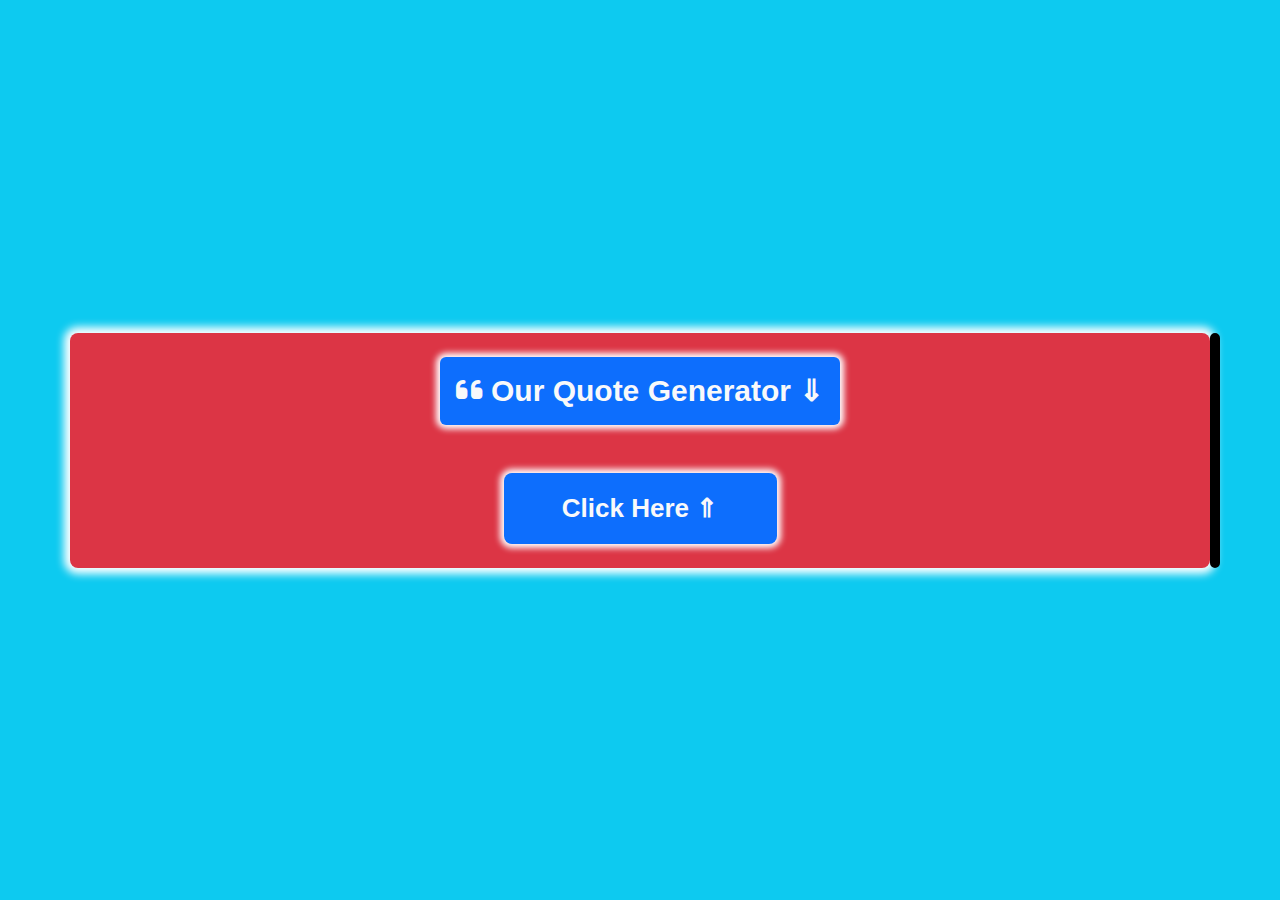
<file: responsiveQuotesGeneration/index.html>
<!DOCTYPE html>
<html lang="en-us" dir="ltr" class="h-100">
    <head>
        <meta name="description" content="Hello Everyone! , And Welcome To The Responsive Random Quotes Generator , Click To Get Only One Random Quote" />
        <meta name="keywords" content="ResponsiveRandomQuotesGenerator , Random , Quotes , Generator" />
        <meta name="robots" content="follow , index" />
        <meta name="viewport" content="width=device-width, initial-scale=1.0" />
        <meta name="author" content="Mahmoud Khalid Shabaan Omar" />
        <meta name="developer" content="Mahmoud Khalid Shabaan Omar" />
        <meta charset="utf-8" />
        <title>ResponsiveRandomQuotesGenerator</title>
        <link rel="icon" href="QuotesAssets/quoteIcon/quotationIcon.png" />
        <link rel="stylesheet" href="QuotesAssets/QuoteStyling/css/all.min.css" />
        <link rel="stylesheet" href="QuotesAssets/QuoteStyling/css/bootstrap.min.css" />
        <link rel="stylesheet" href="QuotesAssets/QuoteStyling/css/main.css" />
        <link rel="stylesheet" href="QuotesAssets/QuoteStyling/css/mediaQuery.css" />
    </head>
    <body class="bg-info h-100 d-flex align-items-center justify-content-center">
        <div class="quotes-generation-container bg-danger container p-4 rounded-3 position-relative trans-s">
            <h1 class="main-heading bg-primary w-fit p-3 rounded-2 position-relative trans-s text-light main-family text-capitalize mx-auto mb-5 overflow-hidden"><i class="fa-solid fa-quote-left"></i> our quote generator &dArr;</h1>
            <div class="quote-container bg-primary w-75 mx-auto rounded-3 mb-4 p-4 trans-s position-relative" id="quotesContainer">
                <p id="authorName" class="quote-data text-danger bg-black w-fit mb-3 text-capitalize position-relative trans-s  main-family rounded-2"></p>
                <p id="quoteOrdering" class="quote-data text-danger bg-black w-fit mb-3 text-capitalize position-relative trans-s main-family rounded-2 "></p>
                <p id="quoteDescription" class="quote-data text-danger bg-black w-fit mb-3 text-capitalize position-relative trans-s  main-family rounded-2"></p>
            </div>
            <button class="generation-button w-25 mx-auto border border-0 bg-primary text-light p-3 d-flex align-items-center justify-content-center text-capitalize main-family rounded-3 trans-s position-relative" id="generationButton" onclick="testingQuoteNumber()">click here &uArr;</button>
        </div>
        <script src="QuotesAssets/QuoteManipulation/js/index.js"></script>
    </body>
</html>
</file>
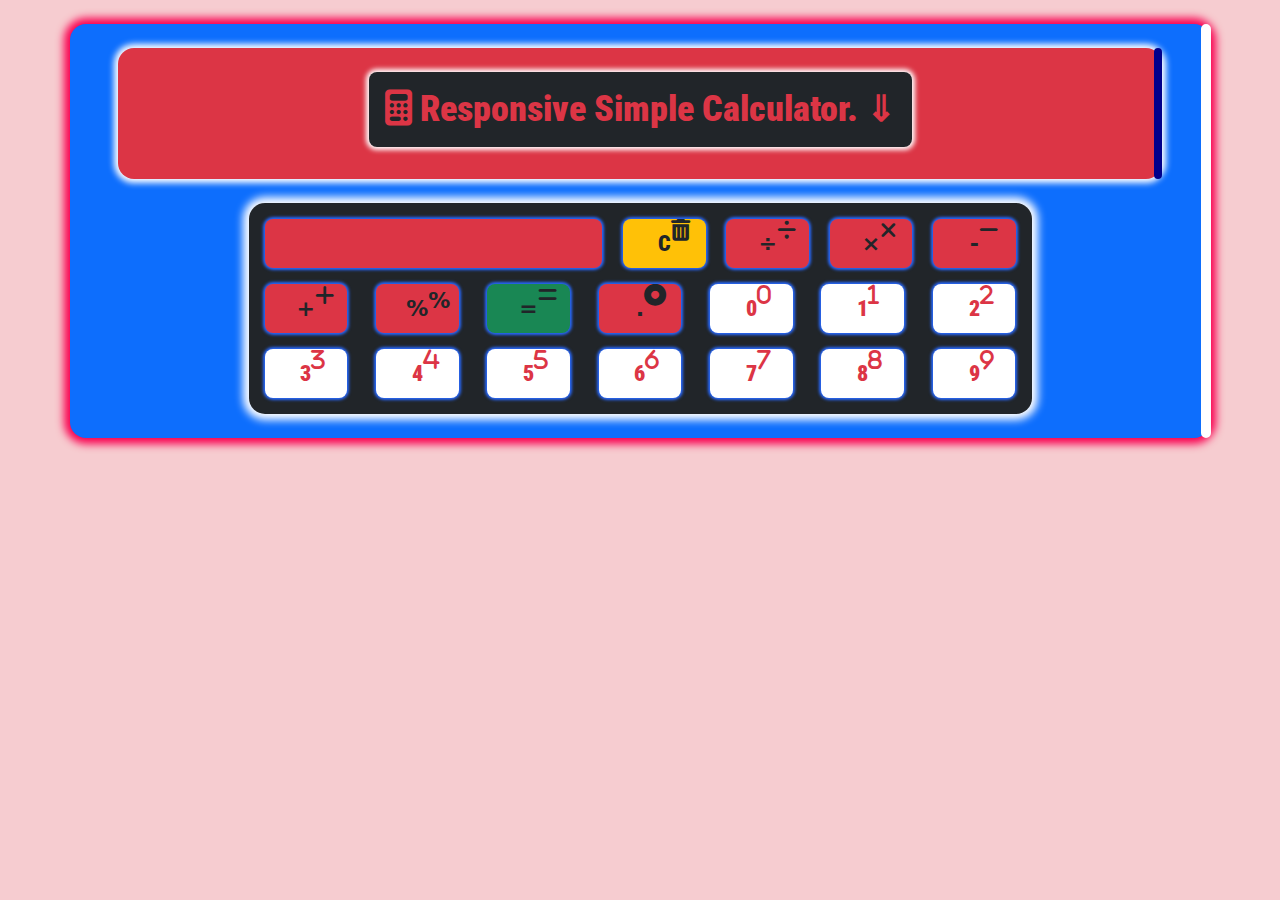
<file: ResponsiveSimpleCalculator/index.html>
<!DOCTYPE html>
<html lang="en-us" dir="ltr">
    <head>
        <meta name="description" content="Hello Everyone! , And Welcome To The Responsive Simple Calculator , You Can Solve Different Mathimaticas Equations By Using Simple Calculator..." />
        <meta name="keywords" content="Responsive Simple Calculator , Simple , Calculator , Solving Different Mathimaticas Equations , Solving , Mathimaticas , Equations" />
        <meta name="robots" content="follow , index" />
        <meta name="viewport" content="width=device-width, initial-scale=1.0" />
        <meta name="author" content="Mahmoud Khalid Shabaan Omar" />
        <meta name="developer" content="Mahmoud Khalid Shabaan Omar" />
        <meta charset="utf-8" />
        <title>ResponsiveSimpleCalculator...</title>
        <link rel="icon" href="ResponsiveSimpleCalculatorAssets/SimpleCalculatorIcon/SimpleCalculatorIcon.png" />
        <link rel="preconnect" href="https://fonts.googleapis.com" />
        <link rel="preconnect" href="https://fonts.gstatic.com" crossorigin />
        <link href="https://fonts.googleapis.com/css2?family=Roboto+Condensed:ital,wght@0,100..900;1,100..900&display=swap" rel="stylesheet" />
        <link rel="stylesheet" href="ResponsiveSimpleCalculatorAssets/SimpleCalculatorStyling/css/all.min.css" />
        <link rel="stylesheet" href="ResponsiveSimpleCalculatorAssets/SimpleCalculatorStyling/css/bootstrap.min.css" />
        <link rel="stylesheet" href="ResponsiveSimpleCalculatorAssets/SimpleCalculatorStyling/css/main.css" />
        <link rel="stylesheet" href="ResponsiveSimpleCalculatorAssets/SimpleCalculatorStyling/css/mediaQuery.css" />
    </head>
    <body class="bg-danger bg-opacity-25 m-0 p-0">
        <section class="responsive-simple-calculator-container bg-primary py-4 px-5 mt-4 container rounded-4 trans-sec position-relative">
            <header class="responsive-simple-calculator-heading-container bg-danger py-4 px-5 mb-4 rounded-4 trans-sec position-relative container">
                <h1 class="main-heading main-family text-capitalize  bg-dark w-fit mx-auto text-danger p-3 rounded-3 position-relative trans-sec overflow-hidden" id="mainHeading"><i class="fa-solid fa-calculator"></i> responsive simple calculator. &dArr;</h1>
                <p class="main-description bg-dark text-danger text-capitalize main-family p-2 rounded-3 trans-sec position-relative mt-4 mb-0 text-center w-fit mx-auto" id="mainDescription"></p>
            </header>
            <section class="responsive-simple-calculator-buttons-container bg-dark p-3 rounded-4 position-relative trans-sec w-75 mx-auto  d-flex flex-wrap justify-content-between align-items-center gap-3 overflow-hidden">
                <input id="displayingValue" class="display-value w-45 border border-0 text-capitalize p-2 rounded-3 main-family bg-danger text-primary trans-sec position-relative overflow-hidden" type="text" disabled/>
                <button class="calculator-button clear-button main-family text-capitalize p-2 bg-warning text-dark trans-sec position-relative border border-0 rounded-3 w-13 overflow-hidden" onclick="clearingUserValue()">c <i class="fa-solid fa-trash-can position-absolute top-0 right-0"></i></button>
                <button class="calculator-button operator-button bg-danger p-2 rounded-3 position-relative text-dark border border-0 trans-sec w-13 overflow-hidden" onclick="appendUserValue('/')">÷ <i class="fa-solid fa-divide position-absolute top-0 right-0"></i></button>
                <button class="calculator-button operator-button bg-danger p-2 rounded-3 position-relative text-dark border border-0 trans-sec w-13 overflow-hidden" onclick="appendUserValue('*')">× <i class="fa-solid fa-multiply position-absolute top-0 right-0"></i></button>
                <button class="calculator-button operator-button bg-danger p-2 rounded-3 position-relative text-dark border border-0 trans-sec w-13 overflow-hidden" onclick="appendUserValue('-')">- <i class="fa-solid fa-subtract position-absolute top-0 right-0"></i></button>
                <button class="calculator-button operator-button bg-danger p-2 rounded-3 position-relative text-dark border border-0 trans-sec w-13 overflow-hidden" onclick="appendUserValue('+')">+ <i class="fa-solid fa-add position-absolute top-0 right-0"></i></button>      
                <button class="calculator-button operator-button bg-danger p-2 rounded-3 position-relative text-dark border border-0 trans-sec w-13 overflow-hidden" onclick="appendUserValue('%')">% <span class=" position-absolute top-0 right-0">%</span></button>   
                <button class="calculator-button equals-button p-2 rounded-3 bg-success text-dark border border-0 position-relative trans-sec w-13 overflow-hidden" onclick="calculatingMathimaticasEquations()">= <i class="fa-solid fa-equals position-absolute top-0 right-0"></i></button>
                <button class="calculator-button operator-button bg-danger p-2 rounded-3 position-relative text-dark border border-0 trans-sec w-13 overflow-hidden" onclick="appendUserValue('.')">. <i class="fa-solid fa-dot-circle position-absolute top-0 right-0"></i></button>
                <button class="calculator-button number-button main-family trans-sec p-2 border border-0 position-relative text-danger bg-white rounded-3 w-13 overflow-hidden" onclick="appendUserValue('0')">0 <i class="fa-solid fa-0 position-absolute top-0 right-0"></i></button>
                <button class="calculator-button number-button main-family trans-sec p-2 border border-0 position-relative text-danger bg-white rounded-3 w-13 overflow-hidden" onclick="appendUserValue('1')">1 <i class="fa-solid fa-1 position-absolute top-0 right-0"></i></button>
                <button class="calculator-button number-button main-family trans-sec p-2 border border-0 position-relative text-danger bg-white rounded-3 w-13 overflow-hidden" onclick="appendUserValue('2')">2 <i class="fa-solid fa-2 position-absolute top-0 right-0"></i></button>
                <button class="calculator-button number-button main-family trans-sec p-2 border border-0 position-relative text-danger bg-white rounded-3 w-13 overflow-hidden" onclick="appendUserValue('3')">3 <i class="fa-solid fa-3 position-absolute top-0 right-0"></i></button>
                <button class="calculator-button number-button main-family trans-sec p-2 border border-0 position-relative text-danger bg-white rounded-3 w-13 overflow-hidden" onclick="appendUserValue('4')">4 <i class="fa-solid fa-4 position-absolute top-0 right-0"></i></button>    
                <button class="calculator-button number-button main-family trans-sec p-2 border border-0 position-relative text-danger bg-white rounded-3 w-13 overflow-hidden" onclick="appendUserValue('5')">5 <i class="fa-solid fa-5 position-absolute top-0 right-0"></i></button> 
                <button class="calculator-button number-button main-family trans-sec p-2 border border-0 position-relative text-danger bg-white rounded-3 w-13 overflow-hidden six" onclick="appendUserValue('6')">6 <i class="fa-solid fa-6 position-absolute top-0 right-0"></i></button>   
                <button class="calculator-button number-button main-family trans-sec p-2 border border-0 position-relative text-danger bg-white rounded-3 w-13 overflow-hidden seven" onclick="appendUserValue('7')">7 <i class="fa-solid fa-7 position-absolute top-0 right-0"></i></button>
                <button class="calculator-button number-button main-family trans-sec p-2 border border-0 position-relative text-danger bg-white rounded-3 w-13 overflow-hidden eight" onclick="appendUserValue('8')">8 <i class="fa-solid fa-8 position-absolute top-0 right-0"></i></button>
                <button class="calculator-button number-button main-family trans-sec p-2 border border-0 position-relative text-danger bg-white rounded-3 w-13 overflow-hidden nine" onclick="appendUserValue('9')">9 <i class="fa-solid fa-9 position-absolute top-0 right-0"></i></button>
            </section>
        </section>
        <script src="ResponsiveSimpleCalculatorAssets/SimpleCalculatorManipulation/js/index.js"></script>
    </body>
</html>
</file>
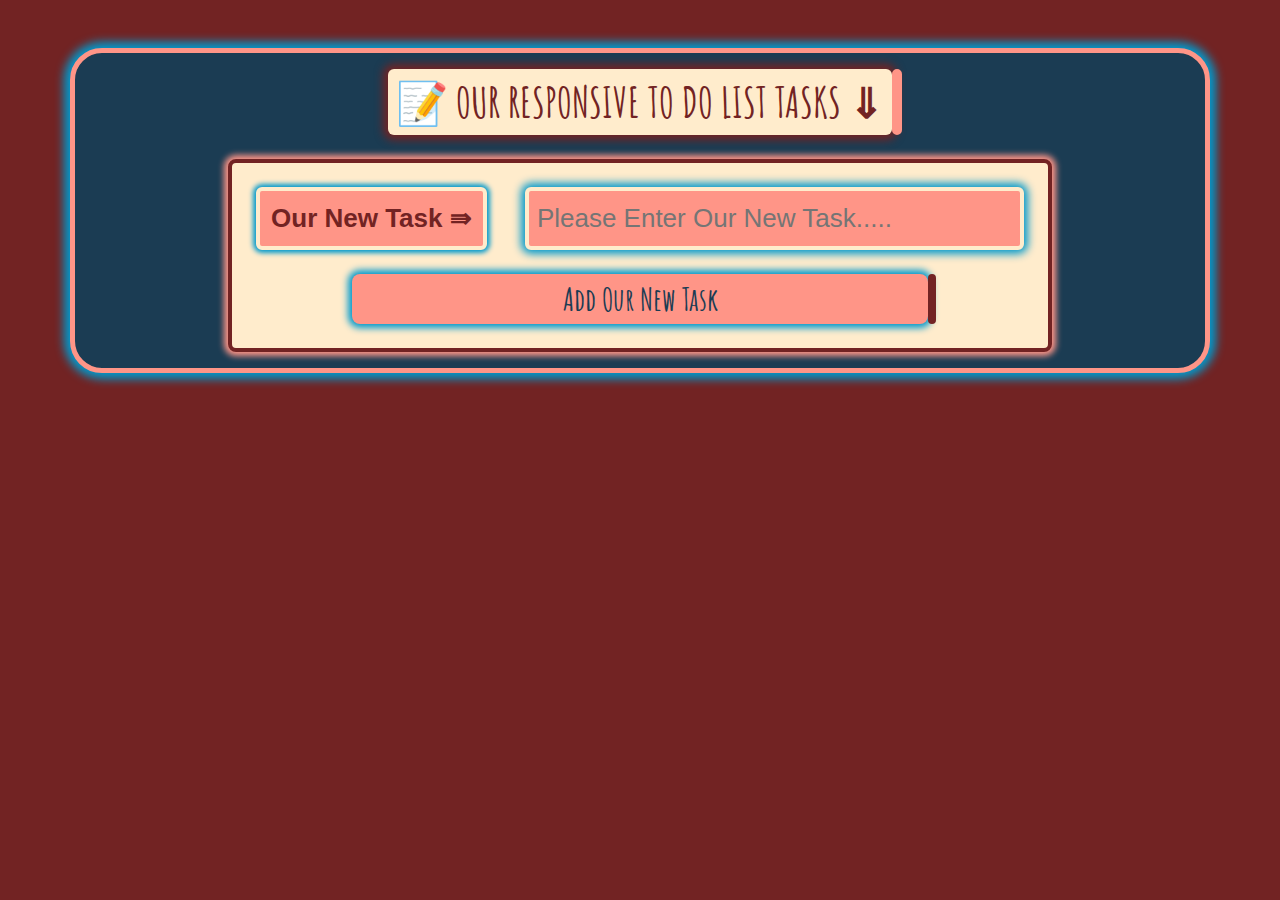
<file: ResponsiveTodoList/index.html>
<!DOCTYPE html>
<html>
    <head>
        <meta name="description" content="Hello Everyone! , And Welcome To The Responive To Do List Tasks , You Can Add New Task Into The Responsive To Do List Tasks..." />
        <meta name="robots" content="folloe , index" />
        <meta name="keywords" content="Responsive To Do List Tasks , To Do , List , Tasks" />
        <meta name="viewport" content="width=device-width, initial-scale=1.0" />
        <meta name="author" content="Mahmoud Khalid Shabaan Omar" />
        <meta name="developer" content="Mahmoud Khalid Shabaan Omar" />
        <meta charset="utf-8" />
        <title>ResponsiveToDoListTasks...</title>
        <link rel="icon" href="todoListAssets/todoListIcon/toDoListIcon.png" />
        <link rel="preconnect" href="https://fonts.googleapis.com" />
        <link rel="preconnect" href="https://fonts.gstatic.com" crossorigin />
        <link href="https://fonts.googleapis.com/css2?family=Amatic+SC:wght@400;700&family=Ubuntu+Condensed&display=swap" rel="stylesheet" />
        <link rel="stylesheet" href="todoListAssets/styling/CSS/all.min.css" />
        <link rel="stylesheet" href="todoListAssets/styling/CSS/bootstrap.min.css" />
        <link rel="stylesheet" href="todoListAssets/styling/CSS/main.css" />
        <link rel="stylesheet" href="todoListAssets/styling/CSS/mediaQuery.css" />
    </head>
    <body class="bg-maroon">
        <div class="to-do-list-container bg-navy container mt-5 p-3 rounded-5 trans-sec">
            <h1 class="main-heading bg-beige w-fit p-2 rounded-2 main-family mx-auto mb-4 text-maroon trans-sec position-relative text-uppercase">📝 our responsive to do list tasks &dArr;</h1>
            <div class="to-do-list-inputs-container trans-sec bg-beige mx-auto p-4 rounded-3 w-75">
                <form class="to-do-list-form-container d-flex align-items-center justify-content-between flex-wrap gap-4">
                    <label for="inputTask" class="input-label text-capitalize position-relative sec-family bg-peach text-maroon p-2 rounded-2 position-relative text-center trans-sec">our new task &rAarr;</label>
                    <input type="text" id="inputTask" class="input-task text-capitalize sec-family rounded-2 trans-sec p-2 text-maroon bg-peach trans-sec" placeholder="please enter our new task....." min="3" max="25" required />
                    <button class="added-button text-capitalize position-relative rounded-3 w-75 mx-auto bg-peach text-navy trans-sec main-family" type="button" id="addedButton">add our new task</button>
                </form>
                <ul id="toDoListTasks" class="to-do-list-tasks bg-peach mt-4 mb-0 position-relative trans-sec py-4 rounded-3 w-50 mx-auto list-unstyled"></ul>
            </div>
        </div>
        <script src="todoListAssets/manipulation/js/index.js"></script>
    </body>
</html>
</file>
<file: responsiveQuotesGeneration/QuotesAssets/QuoteStyling/css/main.css>
:root{
    --main-font-family: 'Gill Sans', 'Gill Sans MT', Calibri, 'Trebuchet MS', sans-serif;
    --wid-fit-content: fit-content;
    --transition-sec: all 1s 1s ease;
}
.main-family{
    font-family: var(--main-font-family);
}
.w-fit{
    width: var(--wid-fit-content);
}
.trans-s{
    transition: var(--transition-sec);
}
.quotes-generation-container{
    box-shadow: 0px 0px 8px 6px #fff;
}
.quotes-generation-container:hover{
    box-shadow: 0px 0px 8px 6px #000;
    background-color: darkblue !important; 
    transform: scale(1.08);
}
.quotes-generation-container::before{
    content: "";
    position: absolute;
    top: 0%;
    right: 0%;
    bottom: 0%;
    left: 100%;
    border: solid 5px #000;
    border-radius: 10px;
    transition: left 2s 2s ease , border-color 2s 2s ease;
}
.quotes-generation-container:hover::before{
    left: 0%;
    border-color: #fff;
}
.quotes-generation-container .main-heading{
    font-size: 30px;
    font-weight: 900;
    box-shadow: 0px 0px 6px 4px #fff;
}
.quotes-generation-container .main-heading:hover{
    background-color: #000 !important;
    color: #f00755 !important;
    box-shadow: 0px 0px 6px 4px #f00755;
    transform: scale(1.07) rotatex(360deg);
}
.quotes-generation-container .main-heading::after{
    content: "";
    position: absolute;
    top: 100%;
    right: 100%;
    bottom: 100%;
    left: 100%;
    border: solid 4px #fff;
    border-radius: 6px;
    transition: top 2s 2s ease , right 2s 2s ease , bottom 2s 2s ease , left 2s 2s ease;
}
.quotes-generation-container .main-heading:hover::after{
    top: 0%;
    right: 0%;
    bottom: 0%;
    left: 0%;
}
.quotes-generation-container .main-heading::before{
    content: "";
    position: absolute;
    bottom: 5px;
    left: 50%;
    transform: translate(-50% , -50%);
    height: 8px;
    border: solid 3px #fff;
    border-right-width: 0px;
    border-left-width: 0px;
    width: 0%;
    transition: width 2s 2s ease;
}
.quotes-generation-container .main-heading:hover::before{
    width: 90%;
}
.quotes-generation-container .generation-button{
    font-size: 26px;
    font-weight: 900;
    box-shadow: 0px 0px 6px 4px #fff;
}
.quotes-generation-container .generation-button:focus{
    background-color: #000 !important;
    box-shadow: 0px 0px 6px 4px #f00755;
    color: #f00755 !important;
    transform: scale(1.1) rotatex(360deg);
}
.quotes-generation-container .generation-button::before{
    content: "";
    position: absolute;
    bottom: 0px;
    left: 50%;
    transform: translate(-50% , -50%);
    width: 0%;
    height: 15px;
    border: solid 3px #f00755;
    border-right-width: 0px;
    border-left-width: 0px;
    transition: width 2s 2s ease;
}
.quotes-generation-container .generation-button:focus::before{
    width: 90%;
}
.quotes-generation-container .generation-button::after{
    content: "";
    position: absolute;
    bottom: 12px;
    left: 50%;
    height: 4px;
    width: 0%;
    background-color: #fff;
    transform: translate(-50% , -50%);
    transition: width 2s 2s ease;
}
.quotes-generation-container .generation-button:focus::after{
    width: 70%;
}
.quotes-generation-container .quote-container{
    box-shadow: 0px 0px 6px 4px #fff;
    display: none;
}
.quotes-generation-container .quote-container:hover{
    box-shadow: 0px 0px 6px 4px #09c;
    background-color: #f00755 !important;
    transform: scale(1.05);
}
.quotes-generation-container .quote-container::before{
    content: "";
    position: absolute;
    top: 0%;
    right: 0%;
    bottom: 0%;
    left: 99.5%;
    border: solid 4px #000;
    border-radius: 8px;
    transition: left 2s 2s ease , border-color 2s 2s ease;
}
.quotes-generation-container .quote-container:hover::before{
    left: 0%;
    border-color: #000;
}
.quotes-generation-container .quote-container .quote-data{
    font-size: 20px;
    font-weight: 800;
    box-shadow: 0px 0px 3px 2px #fff;
}
.quotes-generation-container .quote-container .quote-data:hover{
    transform: scale(1.05) rotatex(360deg);
    box-shadow: 0px 0px 3px 2px #09c;
    background-color: #f00755 !important;
    color: #000 !important;
}
</file>
<file: responsiveQuotesGeneration/QuotesAssets/QuoteStyling/css/mediaQuery.css>
@media(max-width: 576px){
    .quotes-generation-container{
        width: 90%;
        box-shadow: 0px 0px 4px 2px #fff
    }
    .quotes-generation-container:hover{
        box-shadow: 0px 0px 4px 2px #000;
        transform: scale(1.03);
    }
    .quotes-generation-container::before{
        border-width: 3px;
    }
    .quotes-generation-container .main-heading{
        font-size: 18px;
        font-weight: 500;
        box-shadow: 0px 0px 3px 2px #fff
    }
    .quotes-generation-container .main-heading:hover{
        transform: scale(1.06) rotatex(360deg);
        box-shadow: 0px 0px 3px 2px #f00755;
    }
    .quotes-generation-container .main-heading::after{
        border-width: 2px;
    }
    .quotes-generation-container .main-heading::before{
        height: 5px;
        border-width: 1.5px;
        border-right-width: 0px;
        border-left-width: 0px;
        bottom: 10px;
    }
    .quotes-generation-container .generation-button{
        font-size: 16px;
        font-weight: 500;
        width: 50% !important;
        box-shadow: 0px 0px 3px 2px #fff;
    }
    .quotes-generation-container .generation-button:focus{
        box-shadow: 0px 0px 3px 2px #f00755;
        transform: scale(1.06) rotatex(360deg);
    }
    .quotes-generation-container .generation-button::after{
        height: 2px;
        bottom: 13px;
    }
    .quotes-generation-container .generation-button::before{
        height: 10px;
        border-width: 2px;
        border-right-width: 0px;
        border-left-width: 0px;
        bottom: 5px;
    }
    .quotes-generation-container .quote-container{
        box-shadow: 0px 0px 3px 2px #fff;
        width: 95% !important;
    }
    .quotes-generation-container .quote-container:hover{
        box-shadow: 0px 0px 3px 2px #09c;
    }
    .quotes-generation-container .quote-container::before{
        border-width: 2px;
        left: 99%;
    }
    .quotes-generation-container .quote-container .quote-data{
        font-size: 12px;
        font-weight: 500;
        box-shadow: 0px 0px 2px 1px #fff;
    }
    .quotes-generation-container .quote-container .quote-data:hover{
        box-shadow: 0px 0px 2px 1px #09c;
    }

}
@media((min-width: 576px) and (max-width: 768px)){
    .quotes-generation-container{
        box-shadow: 0px 0px 4px 2px #fff;
    }
    .quotes-generation-container:hover{
        box-shadow: 0px 0px 4px 2px #000;
        transform: scale(1.05)
    }
    .quotes-generation-container::before{
        border-width: 3px;
    }
    .quotes-generation-container .main-heading{
        font-size: 20px;
        font-weight: 600;
        box-shadow: 0px 0px 3px 2px #fff;
    }
    .quotes-generation-container .main-heading:hover{
        transform: scale(1.06) rotatex(360deg);
        box-shadow: 0px 0px 3px 2px #f00755;
    }
    .quotes-generation-container .main-heading::after{
        border-width: 2px;
    }
    .quotes-generation-container .main-heading::before{
        height: 5px;
        border-width: 1.5px;
        border-right-width: 0px;
        border-left-width: 0px;
        bottom: 10px;
    }
    .quotes-generation-container .generation-button{
        font-size: 18px;
        font-weight: 600;
        width: 50% !important;
        box-shadow: 0px 0px 3px 2px #fff;
    }
    .quotes-generation-container .generation-button:focus{
        box-shadow: 0px 0px 3px 2px;
        transform: scale(1.06) rotatex(360deg);
    }
    .quotes-generation-container .generation-button::after{
        height: 2px;
        bottom: 13px;       
    }
    .quotes-generation-container .generation-button::before{
        height: 10px;
        border-width: 2px;
        border-right-width: 0px;
        border-left-width: 0px;
        bottom: 5px;       
    }
    .quotes-generation-container .quote-container{
        width: 90% !important;
        box-shadow: 0px 0px 5px 3px #fff;
    }
    .quotes-generation-container .quote-container:hover{
        box-shadow: 0px 0px 5px 3px #09c;
    }
    .quotes-generation-container .quote-container::before{
        border-width: 2px;
    }
    .quotes-generation-container .quote-container .quote-data{
        font-size: 14px;
        font-weight: 500;
        box-shadow: 0px 0px 2px 1px #fff;
    }
    .quotes-generation-container .quote-container .quote-data:hover{
        box-shadow: 0px 0px 2px 1px #09c;
    }
}
@media((min-width: 768px) and (max-width: 992px)){
    .quotes-generation-container{
        box-shadow: 0px 0px 6px 4px #fff;
    }
    .quotes-generation-container:hover{
        box-shadow: 0px 0px 6px 4px;
        transform: scale(1.07);
    }
    .quotes-generation-container::before{
        border-width: 4px;
    }
    .quotes-generation-container .main-heading{
        font-size: 24px;
        font-weight: 700;
        box-shadow: 0px 0px 5px 3px #fff;
    }
    .quotes-generation-container .main-heading:hover{
        transform: scale(1.08) rotatex(360deg);
        box-shadow: 0px 0px 5px 3px #f00755;
    }
    .quotes-generation-container .main-heading::after{
        border-width: 3px;
    }
    .quotes-generation-container .main-heading::before{
        height: 7px;
        border-width: 2.5px;
        border-right-width: 0px;
        border-left-width: 0px;
    }
    .quotes-generation-container .generation-button{
        width: 35% !important;
        font-size: 20px;
        font-weight: 700;
        box-shadow: 0px 0px 5px 3px #fff;
    }
    .quotes-generation-container .generation-button:focus{
        transform: scale(1.08) rotatex(360deg);
        box-shadow: 0px 0px 5px 3px #f00755;
    }
    .quotes-generation-container .generation-button::after{
        height: 3px;
        bottom: 10px;
    }
    .quotes-generation-container .generation-button::before{
        height: 12px;
        border-width: 3px;
        border-right-width: 0px;
        border-left-width: 0px;
    }
    .quotes-generation-container .quote-container{
        box-shadow: 0px 0px 5px 3px #fff;
        width: 85% !important;
    }
    .quotes-generation-container .quote-container:hover{
        box-shadow: 0px 0px 5px 3px #09c;
    }
    .quotes-generation-container .quote-container::before{
        border-width: 3px;
    }
    .quotes-generation-container .quote-container .quote-data{
        font-size: 16px;
        font-weight: 600;
        box-shadow: 0px 0px 3px 1px #fff;
    }
    .quotes-generation-container .quote-container .quote-data:hover{
        box-shadow: 0px 0px 3px 1px #09c;
    }
}
@media((min-width: 992px) and (max-width: 1200px)){
    .quotes-generation-container{
        box-shadow: 0px 0px 6px 4px #fff;
    }
    .quotes-generation-container:hover{
        transform: scale(1.03);
        box-shadow: 0px 0px 6px 4px #000;
    }
    .quotes-generation-container::before{
        border-width: 4px;
    }
    .quotes-generation-container .main-heading{
        font-size: 27px;
        font-weight: 800;
        box-shadow: 0px 0px 5px 3px #fff;
    }
    .quotes-generation-container .main-heading:hover{
        box-shadow: 0px 0px 5px 3px #f00755;
    }
    .quotes-generation-container .main-heading::after{
        border-width: 3px;
    }
    .quotes-generation-container .main-heading::before{
        height: 7px;
        border-width: 2.5px;
        border-right-width: 0px;
        border-left-width: 0px;
    }
    .quotes-generation-container .generation-button{
        font-size: 23px;
        width: 25% !important;
        box-shadow: 0px 0px 5px 3px #fff;
    }
    .quotes-generation-container .generation-button:focus{
        box-shadow: 0px 0px 5px 3px #f00755;
    }
    .quotes-generation-container .generation-button::after{
        height: 3px;
        bottom: 10px;
    }
    .quotes-generation-container .generation-button::before{
        height: 12.75px;
        border-width: 3px;
        border-right-width: 0px;
        border-left-width: 0px;
    }
    .quotes-generation-container .quote-container{
        box-shadow: 0px 0px 5px 3px #fff;
        width: 85% !important;
    }
    .quotes-generation-container .quote-container:hover{
        box-shadow: 0px 0px 5px 3px #09c
    }
    .quotes-generation-container .quote-container .quote-data{
        font-size: 18px;
        font-weight: 600;
        box-shadow: 0px 0px 3px 1px #fff;
    }
    .quotes-generation-container .quote-container .quote-data:hover{
        box-shadow: 0px 0px 3px 1px #09c;
    }
}
</file>
<file: ResponsiveSimpleCalculator/ResponsiveSimpleCalculatorAssets/SimpleCalculatorStyling/css/main.css>
:root{
    --wid-fit-content: fit-content;
    --wid-13: 11%;
    --wid-45: 45%;
    --transition-second: all 1s 1s ease;
    --main-font-family: "Roboto Condensed", sans-serif;
}
.w-fit{
    width: var(--wid-fit-content);
}
.w-13{
    width: var(--wid-13);
}
.w-45{
    width: var(--wid-45);
}
.trans-sec{
    transition: var(--transition-second);
}
.main-family{
    font-family: var(--main-font-family);
}
*{
    box-sizing: border-box;
    padding: 0;
    margin: 0;
}
.responsive-simple-calculator-container{
    box-shadow: 0px 0px 8px 6px #f90150
}
.responsive-simple-calculator-container:hover{
    background-color: darkblue !important;
    box-shadow: 0px 0px 8px 6px #2869ff;
    transform: scale(1.03);
}
.responsive-simple-calculator-container::before{
    content: "";
    position: absolute;
    top: 0%;
    right: 0%;
    bottom: 0%;
    left: 99.25%;
    border: solid 5px #fff;
    border-radius: 13px;
    transition: left 2s 2s ease;
}
.responsive-simple-calculator-container:hover::before{
    left: 0%;
}
.responsive-simple-calculator-container .responsive-simple-calculator-heading-container{
    box-shadow: 0px 0px 6px 4px #fff;
}
.responsive-simple-calculator-container .responsive-simple-calculator-heading-container:hover{
    box-shadow: 0px 0px 6px 4px #f90150;
    background-color: #2869ff !important;
    transform: scale(1.05);
}
.responsive-simple-calculator-container .responsive-simple-calculator-heading-container::before{
    content: "";
    position: absolute;
    top: 0%;
    right: 0%;
    bottom: 0%;
    left: 99.25%;
    border: solid 4px darkblue;
    border-radius: 12px;
    transition: left 2s 2s ease;
}
.responsive-simple-calculator-container .responsive-simple-calculator-heading-container:hover::before{
    left: 0%;
}
.responsive-simple-calculator-container .responsive-simple-calculator-heading-container .main-heading{
    font-size: 36px;
    font-weight: 900;
    box-shadow: 0px 0px 5px 3px #fff;
    cursor: pointer;
}
.responsive-simple-calculator-container .responsive-simple-calculator-heading-container .main-heading:hover{
    background-color: #f90150 !important;
    color: #f3f3f3 !important;
    box-shadow: 0px 0px 5px 3px #000;
    transform: scale(1.1) rotatex(360deg);
}
.responsive-simple-calculator-container .responsive-simple-calculator-heading-container .main-heading::after{
    content: "";
    position: absolute;
    top: 100%;
    right: 100%;
    bottom: 100%;
    left: 100%;
    border: solid 4px #2869ff;
    border-radius: 9px;
    transition: top 2s 2s ease , right 2s 2s ease , bottom 2s 2s ease , left 2s 2s ease;
}
.responsive-simple-calculator-container .responsive-simple-calculator-heading-container .main-heading:hover::after{
    top: 0%;
    right: 0%;
    bottom: 0%;
    left: 0%;
}
.responsive-simple-calculator-container .responsive-simple-calculator-heading-container .main-heading::before{
    content: "";
    position: absolute;
    bottom: 3px;
    height: 10px;
    left: 50%;
    width: 0%;
    transform: translate(-50% , -50%);
    border: solid 3px #fff;
    border-right-width: 0px;
    border-left-width: 0px;
    transition: width 2s 2s ease;
}
.responsive-simple-calculator-container .responsive-simple-calculator-heading-container .main-heading:hover::before{
    width: 90%;
}
.responsive-simple-calculator-container .responsive-simple-calculator-heading-container .main-description{
    font-size: 20px;
    font-weight: 700;
    box-shadow: 0px 0px 5px 3px #fff;
    display: none;
}
.responsive-simple-calculator-container .responsive-simple-calculator-heading-container .main-description:hover{
    color: #fff !important;
    background-color: #f90150 !important;
    box-shadow: 0px 0px 5px 3px #000;
    transform: scale(1.05) rotatex(360deg);
}
.responsive-simple-calculator-container .responsive-simple-calculator-heading-container .main-description::before{
    content: "";
    position: absolute;
    bottom: 3px;
    left: 20%;
    right: 20%;
    border: solid 5px #2869ff;
    border-radius: 9px;
    transition: top 2s 2s ease , right 2s 2s ease , bottom 2s 2s ease , left 2s 2s ease ;
}
.responsive-simple-calculator-container .responsive-simple-calculator-heading-container .main-description:hover::before{
    top: 0%;
    right: 0%;
    bottom: 0%;
    left: 0%;
}
.responsive-simple-calculator-container .responsive-simple-calculator-buttons-container{
    box-shadow: 0px 0px 8px 6px #fff;
}
.responsive-simple-calculator-container .responsive-simple-calculator-buttons-container:hover{
    background-color: rgba(169, 169, 169, 0.857) !important;
    box-shadow: 0px 0px 8px 6px #f90150;
    transform: scale(1.05);
}
.responsive-simple-calculator-container .responsive-simple-calculator-buttons-container::before{
    content: "";
    position: absolute;
    top: 100%;
    right: 100%;
    bottom: 100%;
    left: 100%;
    border: solid 5px #2869ff;
    border-radius: 13px;
    transition: top 2s 2s ease , right 2s 2s ease , bottom 2s 2s ease , left 2s 2s ease;
}
.responsive-simple-calculator-container .responsive-simple-calculator-buttons-container:hover::before{
    top: 0%;
    right: 0%;
    bottom: 0%;
    left: 0%;
}
.responsive-simple-calculator-container .responsive-simple-calculator-buttons-container .display-value , .responsive-simple-calculator-container .responsive-simple-calculator-buttons-container .calculator-button{
    font-size: 22px;
    font-weight: 900;
    box-shadow: 0px 0px 3px 2px #2869ff;
}
.responsive-simple-calculator-container .responsive-simple-calculator-buttons-container .display-value::before , .responsive-simple-calculator-container .responsive-simple-calculator-buttons-container .calculator-button::before{
    content: "";
    position: absolute;
    top: 100%;
    right: 100%;
    bottom: 100%;
    left: 100%;
    border: solid 3px #000;
    border-radius: 9px;
    transition: top 1.5s 1.5s ease , right 1.5s 1.5s ease , bottom 1.5s 1.5s ease , left 1.5s 1.5s ease;
}
.responsive-simple-calculator-container .responsive-simple-calculator-buttons-container .display-value:focus::before , .responsive-simple-calculator-container .responsive-simple-calculator-buttons-container .calculator-button:focus::before{
    top: 0%;
    right: 0%;
    bottom: 0%;
    left: 0%;
}
.responsive-simple-calculator-container .responsive-simple-calculator-buttons-container .number-button:focus{
    background-color: #f90150 !important;
    color: #2869ff !important;
    box-shadow: 0px 0px 3px 2px #fff;
    transform: scale(1.15) rotatex(360deg);
}
.responsive-simple-calculator-container .responsive-simple-calculator-buttons-container .operator-button:focus{
    background-color: #2869ff !important;
    color: #f90150 !important;
    box-shadow: 0px 0px 3px 2px #fff;
    transform: scale(1.15) rotatex(360deg);
}
.responsive-simple-calculator-container .responsive-simple-calculator-buttons-container .equals-button:focus{
    background-color: #009900 !important;
    color: #000;
    box-shadow: 0px 0px 3px 2px #f90150;
    transform: scale(1.15) rotatex(360deg);
}
.responsive-simple-calculator-container .responsive-simple-calculator-buttons-container .clear-button:focus{
    background-color: #ff0000 !important;
    color: #fff !important;
    transform: scale(1.15) rotatex(360deg);
    box-shadow: 0px 0px 3px 2px #fbd501
}
</file>
<file: ResponsiveSimpleCalculator/ResponsiveSimpleCalculatorAssets/SimpleCalculatorStyling/css/mediaQuery.css>
@media(max-width: 576px){
    .responsive-simple-calculator-container{
        width: 90%;
        box-shadow: 0px 0px 4px 2px #f90150;
        padding: 15px 25px !important;
    }
    .responsive-simple-calculator-container:hover{
        box-shadow: 0px 0px 4px 2px #2869ff
    }
    .responsive-simple-calculator-container::before{
        border-width: 3px;
    }
    .responsive-simple-calculator-container .responsive-simple-calculator-heading-container{
        box-shadow: 0px 0px 3px 2px #fff;
        padding: 12px 15px !important;
    }
    .responsive-simple-calculator-container .responsive-simple-calculator-heading-container:hover{
        box-shadow: 0px 0px 3px 2px #f90150
    }
    .responsive-simple-calculator-container .responsive-simple-calculator-heading-container::before{
        border-width: 2px;
    }
    .responsive-simple-calculator-container .responsive-simple-calculator-heading-container .main-heading{
        box-shadow: 0px 0px 2px 2px #fff;
        padding: 10px !important;
        font-size: 14px;
        font-weight: 600;
    }
    .responsive-simple-calculator-container .responsive-simple-calculator-heading-container .main-heading:hover{
        box-shadow: 0px 0px 2px 2px #000;
    }
    .responsive-simple-calculator-container .responsive-simple-calculator-heading-container .main-heading::after{
        border-width: 2px;
    }
    .responsive-simple-calculator-container .responsive-simple-calculator-heading-container .main-heading::before{
        height: 6px;
        border-width: 2px;
        border-right-width: 0px;
        border-left-width: 0px;
    }
    .responsive-simple-calculator-container .responsive-simple-calculator-heading-container .main-description{
        font-size: 12px;
        font-weight: 500;
        width: 99%;
        margin: auto;
        box-shadow: 0px 0px 2px 2px #fff;
    }
    .responsive-simple-calculator-container .responsive-simple-calculator-heading-container .main-description:hover{
        box-shadow: 0px 0px 2px 2px #000;
    }
    .responsive-simple-calculator-container .responsive-simple-calculator-heading-container .main-description::before{
        border-width: 2px;
    }
    .responsive-simple-calculator-container .responsive-simple-calculator-buttons-container{
        width: 95% !important;
        box-shadow: 0px 0px 4px 2px #fff;
    }
    .responsive-simple-calculator-container .responsive-simple-calculator-buttons-container:hover{
        box-shadow: 0px 0px 4px 2px #f90150;
        transform: scale(1.03);
    }
    .responsive-simple-calculator-container .responsive-simple-calculator-buttons-container::before{
        border-width: 2px;
    }
    .responsive-simple-calculator-container .responsive-simple-calculator-buttons-container .display-value{
        width: 100% !important;
        padding: 5px !important;
        font-size: 12px;
        font-weight: 500;
    }
    .responsive-simple-calculator-container .responsive-simple-calculator-buttons-container .calculator-button{
        width: 18%;
        font-size: 12px;
        font-weight: 500;
        padding: 5px !important;
        box-shadow: 0px 0px 1px 1px #2869ff
    }
    .responsive-simple-calculator-container .responsive-simple-calculator-buttons-container .eight , .responsive-simple-calculator-container .responsive-simple-calculator-buttons-container .nine{
        width: 45%;
    }
    .responsive-simple-calculator-container .responsive-simple-calculator-buttons-container .calculator-button:hover{
        box-shadow: 0px 0px 1px 1px #fff;
    }
    .responsive-simple-calculator-container .responsive-simple-calculator-buttons-container .calculator-button::before{
        border-width: 1.5px;
    }
}
@media((min-width: 576px) and (max-width: 768px)){
    .responsive-simple-calculator-container{
        width: 90%;
        box-shadow: 0px 0px 4px 2px #f90150;
        padding: 15px 25px !important;
    }
    .responsive-simple-calculator-container:hover{
        box-shadow: 0px 0px 4px 2px #2869ff;
    }
    .responsive-simple-calculator-container::before{
        border-width: 3px;
    }
    .responsive-simple-calculator-container .responsive-simple-calculator-heading-container{
        box-shadow: 0px 0px 4px 2px #fff;
        padding: 12px 15px !important;
    }
    .responsive-simple-calculator-container .responsive-simple-calculator-heading-container:hover{
        transform: scale(1.05);
        box-shadow: 0px 0px 4px 2px #f90150;
    }
    .responsive-simple-calculator-container .responsive-simple-calculator-heading-container::before{
        border-width: 2px;
    }
    .responsive-simple-calculator-container .responsive-simple-calculator-heading-container .main-heading{
        box-shadow: 0px 0px 2px 2px #fff;
        font-size: 21px;
        font-weight: 600;
        padding: 10px;
    }
    .responsive-simple-calculator-container .responsive-simple-calculator-heading-container .main-heading:hover{
        box-shadow: 0px 0px 2px 2px #000;
    }
    .responsive-simple-calculator-container .responsive-simple-calculator-heading-container .main-heading::after{
        border-width: 2px;
    }
    .responsive-simple-calculator-container .responsive-simple-calculator-heading-container .main-heading::before{
        height: 6px;
        border-width: 2px;
        border-right-width: 0px;
        border-left-width: 0px;
        bottom: 5px;
    }
    .responsive-simple-calculator-container .responsive-simple-calculator-heading-container .main-description{
        box-shadow: 0px 0px 2px 2px #fff;
        font-size: 15px;
        font-weight: 500;
        width: 95% !important;
    }
    .responsive-simple-calculator-container .responsive-simple-calculator-heading-container .main-description:hover{
        box-shadow: 0px 0px 2px 2px #000;
    }
    .responsive-simple-calculator-container .responsive-simple-calculator-heading-container .main-description::Before{
        border-width: 2px;
    }
    .responsive-simple-calculator-container .responsive-simple-calculator-buttons-container{
        width: 95% !important;
        box-shadow: 0px 0px 4px 2px #fff;
    }
    .responsive-simple-calculator-container .responsive-simple-calculator-buttons-container:hover{
        box-shadow: 0px 0px 4px 2px #f90150;
    }
    .responsive-simple-calculator-container .responsive-simple-calculator-buttons-container::before{
        border-width: 2px;
    }
    .responsive-simple-calculator-container .responsive-simple-calculator-buttons-container .calculator-button , .responsive-simple-calculator-container .responsive-simple-calculator-buttons-container .display-value{
        font-size: 15px;
        font-weight: 700;
        width: 20% !important;
        padding: 5px !important;
        box-shadow: 0px 0px 1px 1px #2869ff;
    }
    .responsive-simple-calculator-container .responsive-simple-calculator-buttons-container .display-value{
        width: 50% !important
    }
    .responsive-simple-calculator-container .responsive-simple-calculator-buttons-container .calculator-button:focus , .responsive-simple-calculator-container .responsive-simple-calculator-buttons-container .display-value:focus{
        box-shadow: 0px 0px 1px 1px #fff;
    }
    .responsive-simple-calculator-container .responsive-simple-calculator-buttons-container .calculator-button::before{
        border-width: 1.5px;
    }
}
@media((min-width: 768px) and (max-width: 992px)){
    .responsive-simple-calculator-container{
        box-shadow: 0px 0px 6px 3px #f90150;
        padding: 18px 33px !important;
    }
    .responsive-simple-calculator-container:hover{
        box-shadow: 0px 0px 6px 3px #2869ff
    }
    .responsive-simple-calculator-container::before{
        border-width: 4px;
    }
    .responsive-simple-calculator-container .responsive-simple-calculator-heading-container{
        padding: 15px 18px !important;
        box-shadow: 0px 0px 6px 3px #fff;
    }
    .responsive-simple-calculator-container .responsive-simple-calculator-heading-container:hover{
        box-shadow: 0px 0px 6px 3px #f90150;
        transform: scale(1.03);
    }
    .responsive-simple-calculator-container .responsive-simple-calculator-heading-container::before{
        border-width: 3px;
    }
    .responsive-simple-calculator-container .responsive-simple-calculator-heading-container .main-heading{
        font-size: 24px;
        font-weight: 700;
        padding: 12px !important;
        box-shadow: 0px 0px 4px 3px #fff;
    }
    .responsive-simple-calculator-container .responsive-simple-calculator-heading-container .main-heading:hover{
        box-shadow: 0px 0px 4px 3px #000;
    }
    .responsive-simple-calculator-container .responsive-simple-calculator-heading-container .main-heading::after{
        border-width: 3px;
    }
    .responsive-simple-calculator-container .responsive-simple-calculator-heading-container .main-heading::before{
        height: 8px;
        border-width: 2.5px;
        border-right-width: 0px;
        border-left-width: 0px;
    }
    .responsive-simple-calculator-container .responsive-simple-calculator-heading-container .main-description{
        font-size: 18px;
        font-weight: 600;
        box-shadow: 0px 0px 4px 2px #fff;
    }
    .responsive-simple-calculator-container .responsive-simple-calculator-heading-container .main-description:hover{
        box-shadow: 0px 0px 4px 2px #f90150;
        transform: scale(1.03);
    }
    .responsive-simple-calculator-container .responsive-simple-calculator-heading-container .main-description::before{
        border-width: 3px;
    }
    .responsive-simple-calculator-container .responsive-simple-calculator-buttons-container{
        width: 85%;
        box-shadow: 0px 0px 6px 3px #fff;
    }
    .responsive-simple-calculator-container .responsive-simple-calculator-buttons-container:hover{
        box-shadow: 0px 0px 6px 3px #f90150
    }
    .responsive-simple-calculator-container .responsive-simple-calculator-buttons-container::before{
        border-width: 3px;
    }
    .responsive-simple-calculator-container .responsive-simple-calculator-buttons-container .display-value , .responsive-simple-calculator-container .responsive-simple-calculator-buttons-container .calculator-button{
        font-size: 18px;
        font-weight: 700;
        padding: 5px !important;
        box-shadow: 0px 0px 2px 2px #2869ff;
    }
    .responsive-simple-calculator-container .responsive-simple-calculator-buttons-container .display-value{
        width: 52%;
    }
    .responsive-simple-calculator-container .responsive-simple-calculator-buttons-container .calculator-button{
        width: 13% !important;
    }
    .responsive-simple-calculator-container .responsive-simple-calculator-buttons-container .calculator-button:focus , .responsive-simple-calculator-container .responsive-simple-calculator-buttons-container .display-value:focus{
        box-shadow: 0px 0px 2px 2px #fff;
    }
    .responsive-simple-calculator-container .responsive-simple-calculator-buttons-container .calculator-button::before , .responsive-simple-calculator-container .responsive-simple-calculator-buttons-container .display-value::before{
        border-width: 2.25px;
    }
    .responsive-simple-calculator-container .responsive-simple-calculator-buttons-container .six , .responsive-simple-calculator-container .responsive-simple-calculator-buttons-container .seven , .responsive-simple-calculator-container .responsive-simple-calculator-buttons-container .eight , .responsive-simple-calculator-container .responsive-simple-calculator-buttons-container .nine{
        width: 20% !important;
    }
}
@media((min-width: 992px) and (max-width: 1200px)){
    .responsive-simple-calculator-container{
        box-shadow: 0px 0px 6px 3px #f90150;
        padding: 22px 35px !important;
    }
    .responsive-simple-calculator-container:hover{
        box-shadow: 0px 0px 6px 3px #2869ff
    }
    .responsive-simple-calculator-container::before{
        border-width: 4px;
    }
    .responsive-simple-calculator-container .responsive-simple-calculator-heading-container{
        box-shadow: 0px 0px 6px 3px #fff;
        padding: 18px 20px !important;
    }
    .responsive-simple-calculator-container .responsive-simple-calculator-heading-container:hover{
        box-shadow: 0px 0px 6px 3px #f90150;
        transform: scale(1.03);
    }
    .responsive-simple-calculator-container .responsive-simple-calculator-heading-container::before{
        border-width: 4px;
    }
    .responsive-simple-calculator-container .responsive-simple-calculator-heading-container .main-heading{
        font-size: 27px;
        font-weight: 800;
        box-shadow: 0px 0px 4px 3px #fff;
        padding: 12px;
    }
    .responsive-simple-calculator-container .responsive-simple-calculator-heading-container .main-heading::after{
        border-width: 3px;
    }
    .responsive-simple-calculator-container .responsive-simple-calculator-heading-container .main-heading::before{
        height: 8px;
        border-width: 2.5px;
        border-right-width: 0px;
        border-left-width: 0px;
    }
    .responsive-simple-calculator-container .responsive-simple-calculator-heading-container .main-description{
        font-size: 21px;
        font-weight: 700;
        box-shadow: 0px 0px 4px 2px #fff;
    }
    .responsive-simple-calculator-container .responsive-simple-calculator-heading-container .main-description:hover{
        box-shadow: 0px 0px 4px 2px #f90150;
        transform: scale(1.02)
    }
    .responsive-simple-calculator-container .responsive-simple-calculator-heading-container .main-description::before{
        border-width: 4px;
    }
    .responsive-simple-calculator-container .responsive-simple-calculator-buttons-container{
        box-shadow: 0px 0px 6px 3px #fff;
        /* gap: 15px !important; */
    }
    .responsive-simple-calculator-container .responsive-simple-calculator-buttons-container:hover{
        box-shadow: 0px 0px 6px 3px #f90150;
    }
    .responsive-simple-calculator-container .responsive-simple-calculator-buttons-container .display-value , .responsive-simple-calculator-container .responsive-simple-calculator-buttons-container .calculator-button{
        font-size: 21px;
        font-weight: 800;
        padding: 5px !important;
        box-shadow: 0px 0px 3px 3px #2869ff;
    }
    .responsive-simple-calculator-container .responsive-simple-calculator-buttons-container .display-value:focus , .responsive-simple-calculator-container .responsive-simple-calculator-buttons-container .calculator-button:focus{
        box-shadow: 0px 0px 3px 3px #fff;
    }
    .responsive-simple-calculator-container .responsive-simple-calculator-buttons-container .display-value::before , .responsive-simple-calculator-container .responsive-simple-calculator-buttons-container .calculator-button:before{
        border-width: 2.5px
    }
    .responsive-simple-calculator-container .responsive-simple-calculator-buttons-container .display-value{
        width: 40%;
    }
    .responsive-simple-calculator-container .responsive-simple-calculator-buttons-container .calculator-button{
        width: 16%;
    }
}
</file>
<file: ResponsiveTodoList/todoListAssets/styling/CSS/main.css>
:root{
    --navy: #1b3c53;
    --sky: #09c;
    --maroon: #722323;
    --peach: #ff9587;
    --beige: #ffeccc;
    --wid-fit-content: fit-content;
    --main-font-family: "Amatic SC" , sans-serif;
    --secondary-font-family: "ubuntu condensed" , sans-serif;
    --trans-quarter: all 0.25s 0.25s ease;
    --trans-half: all 0.5s 0.5 ease;
    --trans-sec: all 1s 1s ease;
}
.text-navy{
    color: var(--navy);
}
.bg-navy{
    background-color: var(--navy);
}
.text-sky{
    color: var(--sky);
}
.bg-sky{
    background-color: var(--sky);
}
.text-maroon{
    color: var(--maroon);
}
.bg-maroon{
    background-color: var(--maroon);
}
.text-peach{
    color: var(--peach);
}
.bg-peach{
    background-color: var(--peach);
}
.text-beige{
    color: var(--beige);
}
.bg-beige{
    background-color: var(--beige);
}
.w-fit{
    width: var(--wid-fit-content);
}
.main-family{
    font-family: var(--main-font-family);
}
.sec-family{
    font-family: var(--secondary-font-family);
}
.trans-quart{
    transition: var(--trans-quarter);
}
.trans-half{
    transition: var(--trans-half);
}
.trans-sec{
    transition: var(--trans-sec);
}
.to-do-list-container{
    border: solid 5px var(--peach);
    box-shadow: 0px 0px 10px 6px var(--sky);
}
.to-do-list-container:hover{
    box-shadow: 0px 0px 10px 6px var(--peach);
    border-color: var(--maroon);
    transform: scale(1.08);
    background-color: var(--sky);
}
.to-do-list-container .main-heading{
    font-size: 42px;
    font-weight: 900;
    box-shadow: 0px 0px 8px 5px var(--maroon);
}
.to-do-list-container .main-heading:hover{
    color: var(--peach);
    background-color: var(--maroon);
    box-shadow: 0px 0px 8px 5px var(--beige);
    transform: scale(1.1) rotatex(360deg);
}
.to-do-list-container .main-heading::after{
    content: "";
    position: absolute;
    top: 0%;
    right: 0%;
    bottom: 0%;
    left: 100%;
    border: solid 5px var(--peach);
    border-radius: 6px;
    transition: left 1.5s 1.5s ease;
}
.to-do-list-container .main-heading:hover::after{
    left: 0%;
}
.to-do-list-container .main-heading::before{
    content: "";
    position: absolute;
    bottom: 5px;
    left: 50%;
    height: 7px;
    border: solid 3px var(--peach);
    border-left-width: 0px;
    border-right-width: 0px;
    width: 0%;
    transform: translate(-50% , -50%);
    transition: width 1.5s 1.5s ease;
}
.to-do-list-container .main-heading:hover::before{
    width: 90%;
}
.to-do-list-container .to-do-list-inputs-container{
    border: solid 4px var(--maroon);
    box-shadow: 0px 0px 6px 4px var(--peach);
}
.to-do-list-container .to-do-list-inputs-container:hover{
    background-color: var(--maroon);
    border-color: var(--sky);
    transform: scale(1.06);
    box-shadow: 0px 0px 6px 4px var(--beige);
}
.to-do-list-container .to-do-list-inputs-container .to-do-list-form-container .input-label{
    font-size: 26px;
    font-weight: 700;
    width: 30%;
    box-shadow: 0px 0px 5px 3px var(--sky);
    border: solid 4px var(--beige);
}
.to-do-list-container .to-do-list-inputs-container .to-do-list-form-container .input-label:hover{
    background-color: var(--sky);
    box-shadow: 0px 0px 5px 3px var(--peach);
    border-color: var(--maroon);
    color: var(--navy);
    transform: scale(1.05) rotatex(360deg);
}
.to-do-list-container .to-do-list-inputs-container .to-do-list-form-container .input-label::after{
    content: "";
    position: absolute;
    bottom: -3px;
    left: 50%;
    height: 12px;
    border: solid 3px var(--maroon);
    border-left-width: 0px;
    border-right-width: 0px;
    width: 0%;
    transform: translate(-50% , -50%);
    transition: width 1.5s 1.5s ease;
}
.to-do-list-container .to-do-list-inputs-container .to-do-list-form-container .input-label:hover::after{
    width: 70%;
}
.to-do-list-container .to-do-list-inputs-container .to-do-list-form-container .input-label::before{
    content: "";
    position: absolute;
    bottom: 4px;
    left: 50%;
    height: 4.5px;
    background-color: var(--peach);
    width: 0%;
    transform: translate(-50% , -50%);
    transition: width 1.5s 1.5s ease;
}
.to-do-list-container .to-do-list-inputs-container .to-do-list-form-container .input-label:hover::before{
    width: 90%;
}
.to-do-list-container .to-do-list-inputs-container .to-do-list-form-container .input-task{
    font-size: 26px;
    font-weight: 500;
    width: 65%;
    box-shadow: 0px 0px 8px 4px var(--sky);
    border: solid 4px var(--beige);
    outline: none;
}
.to-do-list-container .to-do-list-inputs-container .to-do-list-form-container .input-task:focus{
    background-color: var(--sky);
    transform: scale(1.05) rotatex(360deg);
    border-color: var(--peach);
    box-shadow: 0px 0px 8px 4px var(--beige)
}
.to-do-list-container .to-do-list-inputs-container .to-do-list-form-container .added-button{
    font-size: 32px;
    font-weight: 900;
    outline: none;
    border: none;
    box-shadow: 0px 0px 7px 4px var(--sky);
}
.to-do-list-container .to-do-list-inputs-container .to-do-list-form-container .added-button:focus{
    transform: scale(1.06) rotatex(360deg);
    background-color: var(--sky);
    box-shadow: 0px 0px 7px 4px var(--peach);
    color: var(--maroon)
}
.to-do-list-container .to-do-list-inputs-container .to-do-list-form-container .added-button::before{
    content: "";
    position: absolute;
    top: 0%;
    right: 0%;
    bottom: 0%;
    left: 100%;
    border: solid 4px var(--maroon);
    border-radius: 8px;
    transition: left 1.5s 1.5s ease;
}
.to-do-list-container .to-do-list-inputs-container .to-do-list-form-container .added-button:focus::before{
    left: 0%;
}
.to-do-list-container .to-do-list-inputs-container .to-do-list-tasks{
    box-shadow: 0px 0px 5px 3px #09c;
    display: none;
}
.to-do-list-container .to-do-list-inputs-container .to-do-list-tasks:hover{
    box-shadow: 0px 0px 5px 3px #ff9587;
    background-color: #09c;
    transform: scale(1.1) rotatex(360deg);
}
.to-do-list-container .to-do-list-inputs-container .to-do-list-tasks::before{
    content: "";
    position: absolute;
    bottom: 3px;
    left: 50%;
    right: 20%;
    border: solid 4px #722323 !important;
    border-radius: 9px;
    transition: top 2s 2s ease , right 2s 2s ease , bottom 2s 2s ease , left 2s 2s ease;
}
.to-do-list-container .to-do-list-inputs-container .to-do-list-tasks:hover::before{
    top: 0%;
    right: 0%;
    bottom: 0%;
    left: 0%;
    z-index: -99999;
}
.to-do-list-container .to-do-list-inputs-container .to-do-list-tasks .task{
    border: solid 2px var(--sky);
    padding: 5px;
    box-shadow: 0px 0px 5px 2px var(--navy);
    border-radius: 5px;
    width: 75%;
    margin: auto;
    background-color: var(--beige);
    font-size: 14px;
    font-weight: 600;
    font-family: var(--secondary-font-family);
    text-transform: capitalize !important;
    display: flex;
    align-items: center;
    justify-content: space-between;
}
</file>
<file: ResponsiveTodoList/todoListAssets/styling/CSS/mediaQuery.css>
@media(max-width: 576px){
    .to-do-list-container{
        margin-top: 20px !important;
        width: 90%;
        box-shadow: 0px 0px 6px 3px var(--sky);
        border-width: 2px;
    }
    .to-do-list-container:hover{
        transform: scale(1.04);
        box-shadow: 0px 0px 6px 3px var(--peach);
    }
    .to-do-list-container .main-heading{
        font-size: 16px;
        font-weight: 600;
        box-shadow: 0px 0px 5px 3px var(--maroon);
    } 
    .to-do-list-container .main-heading:hover{
        box-shadow: 0px 0px 5px 3px var(--beige);
        transform: scale(1.04) rotatex(360deg)
    }
    .to-do-list-container .main-heading::after{
        border-width: 3px;
    }
    .to-do-list-container .main-heading::before{
        height: 5px;
        border-width: 2px;
        border-right-width: 0px;
        border-left-width: 0px;
    }
    .to-do-list-container .to-do-list-inputs-container .to-do-list-form-container{
        align-items: center !important;
        justify-content: center !important;
        border-width: 2px;
        gap: 30px !important;
    }
    .to-do-list-container .to-do-list-inputs-container .to-do-list-form-container .input-label{
        width: 90%;
        font-size: 18px;
        font-weight: 400;
        padding: 3px !important ;
        border-width: 2px;
    }
    .to-do-list-container .to-do-list-inputs-container .to-do-list-form-container .input-label:hover{
        transform: scale(1.08)
    }
    .to-do-list-container .to-do-list-inputs-container .to-do-list-form-container .input-label::after{
        height: 7px;
        border-width: 1.5px;
        border-right-width: 0px;
        border-left-width: 0px;
        bottom: -1px;
    }
    .to-do-list-container .to-do-list-inputs-container .to-do-list-form-container .input-label::before{
        height: 2px;
        bottom: 4px;
    }
    .to-do-list-container .to-do-list-inputs-container .to-do-list-form-container .input-task{
        width: 90%; 
        padding: 3px !important;
        font-size: 12px;
        font-weight: 400;
        border-width: 2px;
    }
    .to-do-list-container .to-do-list-inputs-container .to-do-list-form-container .added-button{
        font-size: 24px;
        font-weight: 700;
        width: 90% !important;
    }
    .to-do-list-container .to-do-list-inputs-container .to-do-list-form-container .added-button::after{
        border-width: 2px;
    }
    .to-do-list-container .to-do-list-inputs-container .to-do-list-tasks{
        width: 90% !important;
    }
       .to-do-list-container .to-do-list-inputs-container .to-do-list-tasks .task{
        font-size: 10px !important;
    }
}
@media((max-width: 768px) and (min-width: 576px)){
    .to-do-list-container{
        margin-top: 30px !important;
        box-shadow: 0px 0px 6px 3px var(--sky);
        border-width: 2px;
    }
    .to-do-list-container:hover{
        transform: scale(1.04);
        box-shadow: 0px 0px 6px 3px var(--peach);
    }
    .to-do-list-container .main-heading{
        font-size: 32px;
        font-weight: 700;
        box-shadow: 0px 0px 5px 3px var(--maroon)
    }
    .to-do-list-container .main-heading:hover{
        transform: scale(1.04) rotatex(360deg);
        box-shadow: 0px 0px 5px 3px var(--beige);
    }
    .to-do-list-container .main-heading::after{
        border-width: 5px !important;
    }
    .to-do-list-container .main-heading::before{
        height: 5px;
        border-width: 2px;
        border-right-width: 0px;
        border-left-width: 0px;
    }
    .to-do-list-container .to-do-list-inputs-container .to-do-list-form-container{
        align-items: center !important;
        justify-content: center !important;
        gap: 30px !important;
    }
    .to-do-list-container .to-do-list-inputs-container .to-do-list-form-container .input-label{
        width: 90%;
        font-size: 20px;
        font-weight: 500;
        padding: 4px !important;
        border-width: 2px;
    }
    .to-do-list-container .to-do-list-inputs-container .to-do-list-form-container .input-label:hover{
        transform: scale(1.08);
    }
    .to-do-list-container .to-do-list-inputs-container .to-do-list-form-container .input-label::after{
        height: 7px;
        border-width: 1.5px;
        border-right-width: 0px;
        border-left-width: 0px;
        bottom: 0px;
    }
    .to-do-list-container .to-do-list-inputs-container .to-do-list-form-container .input-label::before{
        height: 2px;
    }
    .to-do-list-container .to-do-list-inputs-container .to-do-list-form-container .input-task{
        width: 90%;
        font-size: 20px;
        font-weight: 500;
        padding: 4px !important;
        border-width: 2px;
    }
    .to-do-list-container .to-do-list-inputs-container .to-do-list-form-container .added-button{
        font-size: 24px;
        font-weight: 700;
        width: 90% !important;
    }
    .to-do-list-container .to-do-list-inputs-container .to-do-list-form-container .added-button::after{
        border-width: 2px;
    }
    .to-do-list-container .to-do-list-inputs-container .to-do-list-tasks{
        width: 90% !important;
    }

}
@media((min-width: 768px) and (max-width: 992px)){
    .to-do-list-container{
        margin-top: 40px !important;
        box-shadow: 0px 0px 8px 4px var(--sky);
        border-width: 3px;
    }
    .to-do-list-container:hover{
        transform: scale(1.06);
        box-shadow: 0px 0px 8px 4px var(--peach);
    }
    .to-do-list-container .main-heading{
        font-size: 36px; 
        font-weight: 700;
        box-shadow: 0px 0px 6px 4px var(--maroon);
    }
    .to-do-list-container .main-heading:hover{
        transform: scale(1.06) rotatex(360deg);
        box-shadow: 0px 0px 6px 4px var(--beige);
    }
    .to-do-list-container .main-heading::after{
        border-width: 4px;
    }
    .to-do-list-container .main-heading::before{
        height: 6px;
        border-width: 2.5px;
        border-left-width: 0px;
        border-right-width: 0px;
    }
    .to-do-list-container .to-do-list-inputs-container .to-do-list-form-container{
        align-items: center !important;
        justify-content: center !important;
        gap: 30px !important;
    }
    .to-do-list-container .to-do-list-inputs-container .to-do-list-form-container .input-label{
        font-size: 22px;
        font-weight: 500;
        padding: 5px !important;
        border-width: 3px;
        width: 80%;
    }
    .to-do-list-container .to-do-list-inputs-container .to-do-list-form-container .input-label::after{
        height: 10px;
        border-width: 3px;
        border-right-width: 0px;
        border-left-width: 0px;
    }
    .to-do-list-container .to-do-list-inputs-container .to-do-list-form-container .input-label:hover::after{
        width: 60%;
    }
    .to-do-list-container .to-do-list-inputs-container .to-do-list-form-container .input-label::before{
        height: 3px;
    }
    .to-do-list-container .to-do-list-inputs-container .to-do-list-form-container .input-label:hover::before{
        width: 70%;
    }
    .to-do-list-container .to-do-list-inputs-container .to-do-list-form-container .input-task{
        font-size: 22px;
        font-weight: 500;
        padding: 5px !important;
        width: 80%;
        border-width: 3px;
    }
    .to-do-list-container .to-do-list-inputs-container .to-do-list-form-container .added-button{
        font-size: 30px;
        font-weight: 700;
        width: 80% !important;
        padding: 5px !important;
    }
    .to-do-list-container .to-do-list-inputs-container .to-do-list-form-container .added-button::after{
        border-width: 3px;
    }
}
@media((min-width: 992px) and (max-width: 1200px)){
    .to-do-list-container{
        margin-top: 50px !important;
        box-shadow: 0px 0px 8px 4px var(--sky);
        border-width: 4px;
    }
    .to-do-list-container:hover{
        transform: scale(1.06);
        box-shadow: 0px 0px 8px 4px var(--peach);
    }
    .to-do-list-container .main-heading{
        font-size: 40px;
        font-weight: 700;
        box-shadow: 0px 0px 6px 4px var(--maroon);
    }
    .to-do-list-container .main-heading:hover{
        transform: scale(1.08) rotatex(360deg);
        box-shadow: 0px 0px 6px 4px var(--beige);
    }
    .to-do-list-container .main-heading::after{
        border-width: 4px;
    }
    .to-do-list-container .main-heading::before{
        height: 6px;
        border-width: 2.5px;
        border-right-width: 0px;
        border-left-width: 0px;
    }
    .to-do-list-container .to-do-list-inputs-container .to-do-list-form-container .input-label{
        font-size: 24px;
        font-weight: 600;
        border-width: 3px;   
    }
    .to-do-list-container .to-do-list-inputs-container .to-do-list-form-container .input-label::after{
        height: 10px;
        border-width: 3px;
        border-right-width: 0px;
        border-left-width: 0px;
        bottom: 0px
    }
    .to-do-list-container .to-do-list-inputs-container .to-do-list-form-container .input-label::before{
        height: 3px;
        bottom: 6.5px;
    }
    .to-do-list-container .to-do-list-inputs-container .to-do-list-form-container .input-task{
        font-size: 24px;
        font-weight: 600;
        border-width: 3px;
    }
    .to-do-list-container .to-do-list-inputs-container .to-do-list-form-container .added-button{
        font-size: 30px;
        font-weight: 800;
    }
    .to-do-list-container .to-do-list-inputs-container .to-do-list-form-container  .added-button::after{
        border-width: 4px;
    }

}
</file>
